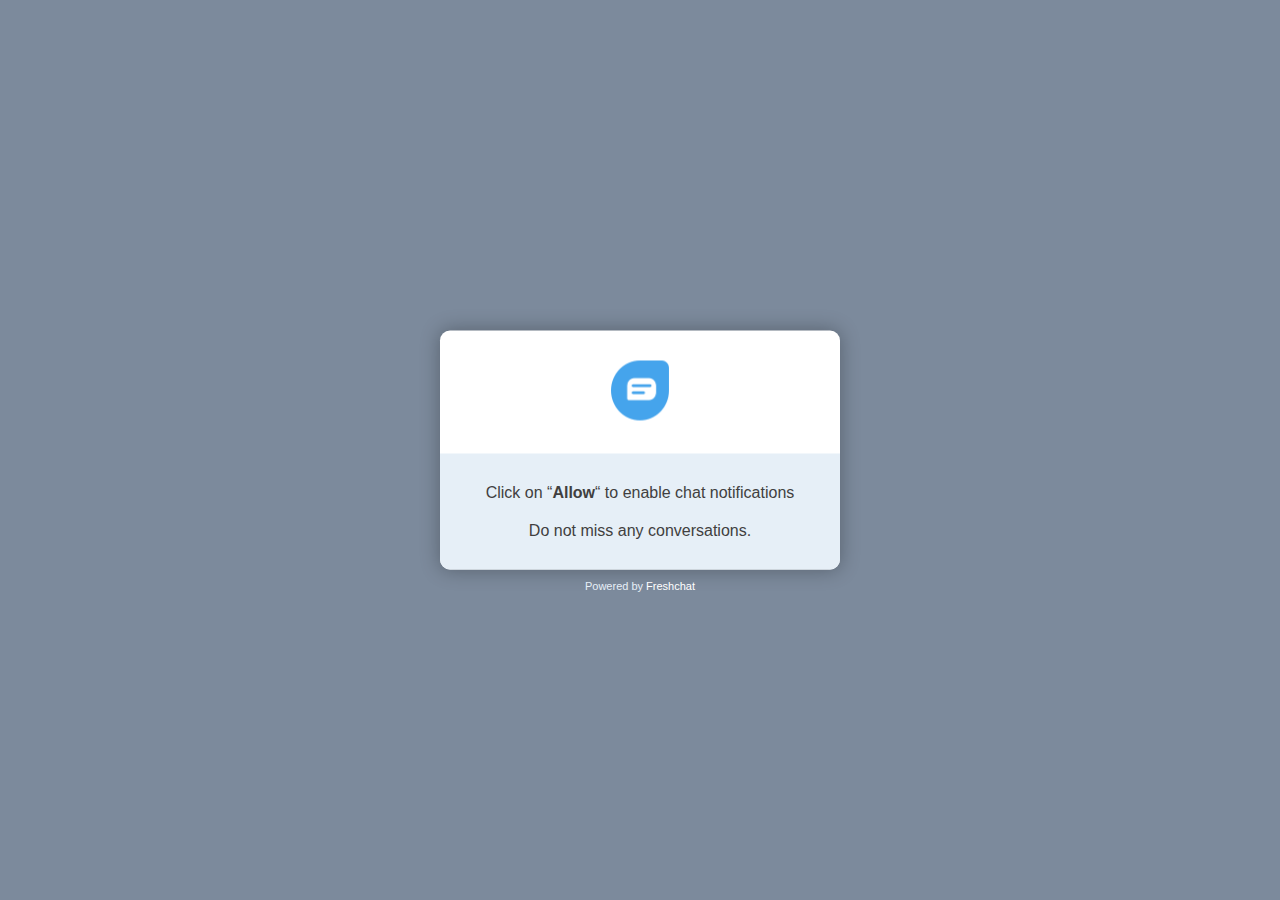
<file: index_files/index.html>
<!DOCTYPE html>
<!-- saved from url=(0039)http://localhost/index_files/index.html -->
<html><head><meta http-equiv="Content-Type" content="text/html; charset=UTF-8">
      
      <meta http-equiv="X-UA-Compatible" content="IE=edge">
      <title class="title">Freshchat Web Push Notification</title>
      <meta name="description" content="">
      <meta name="viewport" content="width=device-width, initial-scale=1">
      <link type="application/json" rel="manifest" href="https://702196826977568.webpush.au.freshchat.com/manifest.json">
      <style type="text/css">
         body{
         background: #7C8A9C;
         margin: 0;
         font-family: -apple-system, BlinkMacSystemFont, 'Segoe UI', 'Roboto', 'Oxygen', 'Ubuntu', 'Fira Sans', 'Droid Sans', 'Helvetica Neue', Arial, sans-serif;
         color: #413F3F;
         font-size: 14px;
         -webkit-font-smoothing: antialiased;
         text-rendering: optimizeLegibility;
         }
         #footer {
         bottom: 0px;
         text-align: center;
         width: 100%;
         background: #E6EFF7;
         font-size: 14px;
         display: inline-block;
         border-radius: 0 0 10px 10px;
         padding: 20px 0;
         }
         #footer .text p{
         margin: 0;
         font-size: 16px;
         padding: 10px 30px;
         }
         #bottom{
     position: absolute;
       width: 100%;
       top: 100%;
       text-align: center;
      }
         #bottom p {    font-size: 11px;
         padding: 10px 0 10px;
         color: #E6EFF7;
         margin: 0}
         #bottom p .red {color: #FFF; text-decoration: none}
         #main {
         position: absolute;
         height: 100%;
         width: 100%;
         vertical-align: middle;
         }
         #main .middle {
         background: #FFF;
         min-width: 300px;
         max-width: 400px;
         width: 90%;
         position: absolute;
         border-radius: 10px;
         top: 50%;
         transform: translateX(-50%) translateY(-50%);
         left: 50%;
         box-shadow: 0 0 20px rgba(0,0,0,0.3);
         }
         #main .middle .inner {
         margin-left: auto;
         margin-right: auto;
         text-align: center;
         padding:  30px 15px;
         }
      #main .middle .inner p{
        margin: 0;
        padding: 0;
      }
         #main .middle .inner p img {
         height: 60px;
         /*      display: none;*/
         }
      </style>
   </head>
   <body>
      <div id="main">
         <div class="middle">
            <div class="inner">
               <p><img src="./fc_logo(1).png"></p>
            </div>
            <div id="footer">
               <div class="text">
                  <p id="allow-notification">Click on “<strong>Allow</strong>“ to enable chat notifications</p>
                  <p id="help-text">Do not miss any conversations.</p>
               </div>
            </div>
            <div id="bottom">
                  <p id="powered-by">Powered by <a href="https://www.freshworks.com/live-chat-software/freshchat/" target="_blank" class="red">Freshchat</a></p>
               </div>
         </div>
      </div>
      <script>
         (function() {
           // Private Variables
           var referrer = undefined,
               action = undefined,
               appLogoPath = undefined,
               serviceWorkerUrl = '/firebase-sw.js',
               widget_location = '',
               locale="";

           // Private Methods
           var getQueryString = function( field, url ) {
                 var href = url ? url : window.location.href;
                 var reg = new RegExp( '[?&]' + field + '=([^&#]*)', 'i' );
                 var string = reg.exec(href);
                 return string ? string[1] : undefined;
               },
               initParams = function() {
                 var refString = getQueryString('ref'),
                     actionString = getQueryString('action'),
                     appLogoPathString = getQueryString('appLogoPath');
                     localeString = getQueryString('locale');
                 referrer = refString ? atob(refString) : '';
                 action = actionString ? atob(actionString) : '';
                 appLogoPath = appLogoPathString ? atob(appLogoPathString) : '';
                 locale =  localeString ? atob(localeString) : '';
               },
               updateUI = function() {
                 if(appLogoPath) {
                   var imgElement = document.querySelector("#main .middle .inner p img");
                   if (imgElement) {
                     imgElement.src = appLogoPath;
                     imgElement.style["display"] = "inline-block";
                   }
                 }
                let currentLocaleTranslation=currentLocaleTranslationString(locale);
                updateCurrentLocaleTranslationText(currentLocaleTranslation);
               },
               updateCurrentLocaleTranslationText=function(webPushTranslations){
                if(webPushTranslations){
                   if(webPushTranslations.title){
                    document.title = webPushTranslations.title
                   }
                   if(webPushTranslations.allow){
                    document.getElementById("allow-notification").innerHTML = webPushTranslations.allow;
                   }
                   if(webPushTranslations.helpText){
                    document.getElementById("help-text").innerHTML = webPushTranslations.helpText;
                   }
                   if(webPushTranslations.poweredBy){
                    document.getElementById("powered-by").innerHTML = webPushTranslations.poweredBy;
                   }
                  }
               },
               onMessage = function(event) {
                 // For Chrome, the origin property is in the event.originalEvent object.
                 var origin = event.origin || event.originalEvent.origin;
                 if (origin === referrer) {   // Trusted Sites
                   var data = event.data, action = data && data.action;
                   if (action) {
                     switch(action) {
                       case "widget_location":
                         widget_location = data.payload || '';
                         break;
                       case "get:subscription":
                         registerServiceWorker();
                         break;
                       case "clear:subscription":
                         unsubscribePush();
                         break;
                       default:
                         break;
                     }
                   }
                 }
               },
               onServiceWorkerMessage = function(event){
                 switch(event.data) {
                   case "get_widget_location":
                     event.ports[0].postMessage(widget_location);
                     break;
                 }
               },
               addMessagingEvents = function() {
                 if (window.addEventListener) {
                     window.addEventListener("message", onMessage, false);
                 } else {
                   window.attachEvent("onmessage", onMessage);
                 }
                 if('serviceWorker' in navigator){
                   // Handler for messages coming from the service worker
                   navigator.serviceWorker.addEventListener('message', onServiceWorkerMessage);
                 }
               },
               sendMessage = function(_subscription) {
                 var data = {
                       action: "push_user_meta",
                       data: {
                         permission: Notification.permission,
                         subscription: _subscription
                       }
                     };
                 if(window.opener) {
                   window.opener.postMessage(JSON.parse(JSON.stringify(data)), referrer);
                   window.close();
                 } else {
                   top.postMessage(JSON.parse(JSON.stringify(data)), referrer);
                 }
               },
               registerServiceWorker = function(askPermission, onlyRegister) {
                 if ('serviceWorker' in navigator) {
                   navigator.serviceWorker.register(serviceWorkerUrl).then(function(reg) {
                     // registration worked
                     if(!onlyRegister) {
                       subscribePush(askPermission);
                     }
                   }).catch(function(error) {
                     // failed to register service worker
                     sendMessage();
                   });
                 }
               },
               subscribePush = function(askPermission) {
                 if (Notification.permission !== 'granted' && !askPermission) {
                   sendMessage();
                   return;
                 }
                 if ('serviceWorker' in navigator) {
                   navigator.serviceWorker.ready.then(function(serviceWorkerRegistration) {
                     serviceWorkerRegistration.pushManager.subscribe({userVisibleOnly: true}).then(function(subscription){
                       sendMessage(subscription);
                     }).catch(function(e) {
                       console.log('error: serviceworker subscription failed');
                       sendMessage();
                     });
                   });
                 }
               },
               unsubscribePush = function() {
                 if ('serviceWorker' in navigator) {
                   navigator.serviceWorker.ready.then(function(serviceWorkerRegistration) {
                     // To unsubscribe from push messaging, you need get the
                     // subscription object, which you can call unsubscribe() on.
                     serviceWorkerRegistration.pushManager.getSubscription().then(
                       function(pushSubscription) {
                         // Check we have a subscription to unsubscribe
                         if (!pushSubscription) {
                           // No subscription object, so set the state
                           // to allow the user to subscribe to push
                           sendMessage();
                           return;
                         }
                         // We have a subscription, so call unsubscribe on it
                         pushSubscription.unsubscribe().then(function(successful) {
                           //Unsubscribe successful
                           sendMessage();
                         }).catch(function(e) {
                           // We failed to unsubscribe, this can lead to
                           // an unusual state, so may be best to remove
                           // the users data from your data store and
                           // inform the user that you have done so
                           sendMessage();
                         });
                       }
                     ).catch(function(e) {
                       sendMessage();
                     });
                   });
                 }
               },
               init = function() {
                 initParams();
                 updateUI();
                 if(window.opener) {
                   switch(action) {
                     case "ask:permission":
                       registerServiceWorker(true);
                       break;
                     case "get:subscription":
                       registerServiceWorker();
                       break;
                     default:
                       break;
                   }
                 } else {
                   // send push_frame_loaded event to parent window
                   addMessagingEvents();
                   registerServiceWorker(false, true);
                   top.postMessage(JSON.parse(JSON.stringify({'action': 'push_frame_loaded'})), referrer);
                 }
               };
               currentLocaleTranslationString =function(){
                let webPushTranslations;
                switch(locale) {
                  case 'en-us': {
                   webPushTranslations = {
                    "title":"Freshchat Web Push Notification",
                    "allow":"<p>Click on “<strong>Allow</strong>“ to enable chat notifications</p>",
                    "helpText":"Do not miss any conversations.",
                    "poweredBy":'Powered by <a href="https://www.freshworks.com/live-chat-software/freshchat/" target="_blank" class="red">Freshchat</a>'
                    }
                    break;
                  }
                  case 'ar': {
                  webPushTranslations = {
                    "title":"Freshchat دفع الاخطار على شبكة الإنترنت",
                    "allow":"<p> انقر على “<strong> السماح </ strong>“ لتمكين إشعارات الدردشة </ p>",
                    "helpText":"لا تفوت أي محادثات.",
                    "poweredBy":'مدعوم بواسطة <a href="https://www.freshworks.com/live-chat-software/freshchat/" target="_blank" class="red"> Freshchat </a>'
                    }
                    break;
                  }
                  case 'ca': {
                  webPushTranslations = {
                    "title": "Notificació Push Web Freshchat",
                    "allow": "<p> Feu clic a “<strong>Permet</strong>“ per habilitar les notificacions de xat </p>",
                    "helpText": "No us perdeu cap conversa.",
                    "poweredBy": "Desenvolupat per <a href=\"https://www.freshworks.com/live-chat-software/freshchat/\" target=\"_blank\" class=\"red\">Freshchat</a>"
                  }
                    break;
                  }
                  case 'cs': {
                  webPushTranslations = {
                    "title": "Freshchat Web Push Notification",
                    "allow": "<p> Kliknutím na “<strong>Povolit</strong>“ povolíte oznámení chatu </p>",
                    "helpText": "Nenechte si ujít žádné konverzace.",
                    "poweredBy": "Běží na <a href=\"https://www.freshworks.com/live-chat-software/freshchat/\" target=\"_blank\" class=\"red\">Freshchat</a>"
                  }
                    break;
                  }
                  case 'cy': {
                  webPushTranslations = {
                      "title": "Hysbysiad Gwthio Gwe Freshchat",
                      "allow": "<p> Cliciwch ar “<strong>Caniatáu</strong>” i alluogi hysbysiadau sgwrsio </p>",
                      "helpText": "Peidiwch â cholli unrhyw sgyrsiau.",
                      "poweredBy": "Wedi'i bweru gan <a href=\"https://www.freshworks.com/live-chat-software/freshchat/\" target=\"_blank\" class=\"red\">Freshchat</a>"
                    }
                    break;
                  }
                  case 'da': {
                  webPushTranslations = {
                    "title": "Freshchat Web Push-anmeldelse",
                    "allow": "<p> Klik på “<strong>Tillad</strong>“ for at aktivere chatunderretninger </p>",
                    "helpText": "Gå ikke glip af nogen samtaler.",
                    "poweredBy": "Drives af <a href=\"https://www.freshworks.com/live-chat-software/freshchat/\" target=\"_blank\" class=\"red\">Freshchat</a>"
                  }
                    break;
                  }
                  case 'de': {
                  webPushTranslations = {
                    "title": "Freshchat Web Push Benachrichtigung",
                    "allow": "<p> Klicken Sie auf “<strong>Zulassen</strong>“, um Chat-Benachrichtigungen zu aktivieren </p>",
                    "helpText": "Verpassen Sie keine Gespräche.",
                    "poweredBy": "<a href=\"https://www.freshworks.com/live-chat-software/freshchat/\" target=\"_blank\" class=\"red\">Präsentiert</a> von <a href=\"https://www.freshworks.com/live-chat-software/freshchat/\" target=\"_blank\" class=\"red\">Freshchat</a>"
                  }
                    break;
                  }
                  case 'es-mx':
                  case 'es': {
                  webPushTranslations = {
                    "title": "Notificación push de Freshchat Web",
                    "allow": "<p> Haga clic en “<strong>Permitir</strong>“ para habilitar las notificaciones de chat </p>",
                    "helpText": "No te pierdas ninguna conversación.",
                    "poweredBy": "Desarrollado por <a href=\"https://www.freshworks.com/live-chat-software/freshchat/\" target=\"_blank\" class=\"red\">Freshchat</a>"
                    }
                    break;
                  }
                  case 'et': {
                  webPushTranslations = {
                      "title": "Freshchat veebisurveteade",
                      "allow": "<p> Vestlusteatiste lubamiseks klõpsake “<strong>Luba</strong>“ </p>",
                      "helpText": "Ära jäta ühtegi vestlust vahele.",
                      "poweredBy": "Powered by <a href=\"https://www.freshworks.com/live-chat-software/freshchat/\" target=\"_blank\" class=\"red\">Freshchat</a>"
                    }
                    break;
                  }
                  case 'fi': {
                  webPushTranslations = {
                    "title": "Freshchat Web Push -ilmoitus",
                    "allow": "<p> Napsauta ”<strong>Salli</strong>” ottaaksesi chat-ilmoitukset käyttöön </p>",
                    "helpText": "Älä missaa keskusteluja.",
                    "poweredBy": "Powered by <a href=\"https://www.freshworks.com/live-chat-software/freshchat/\" target=\"_blank\" class=\"red\">Freshchat</a>"
                  }
                    break;
                  }
                  case 'fr': {
                  webPushTranslations = {
                    "title": "Notification Push Web Freshchat",
                    "allow": "<p> Cliquez sur “<strong>Autoriser</strong>“ pour activer les notifications de discussion. </p>",
                    "helpText": "Ne manquez aucune conversation.",
                    "poweredBy": "Propulsé par <a href=\"https://www.freshworks.com/live-chat-software/freshchat/\" target=\"_blank\" class=\"red\">Freshchat</a>"
                  }
                    break;
                  }
                  case 'he': {
                  webPushTranslations = {
                    "title": "הודעה על דחיפת האינטרנט של Freshchat",
                    "allow": "<p style=\";text-align:right;direction:rtl\"> לחץ על “<strong>אפשר</strong>“ כדי לאפשר התראות צ'אט </p>",
                    "helpText": "אל תחמיץ שיחות.",
                    "poweredBy": "מופעל על ידי <a href=\"https://www.freshworks.com/live-chat-software/freshchat/\" target=\"_blank\" class=\"red\">Freshchat</a>"
                  }
                    break;
                  }
                  case 'hu': {
                  webPushTranslations = {
                    "title": "Freshchat Web Push értesítés",
                    "allow": "<p> Kattintson az “<strong>Engedélyezés</strong>” gombra a csevegési értesítések engedélyezéséhez </p>",
                    "helpText": "Ne hagyjon ki egyetlen beszélgetést sem.",
                    "poweredBy": "Powered by <a href=\"https://www.freshworks.com/live-chat-software/freshchat/\" target=\"_blank\" class=\"red\">Freshchat</a>"
                  }
                    break;
                  }
                  case 'id': {
                  return webPushTranslations = {
                    "title": "Pemberitahuan Push Web Freshchat",
                    "allow": "<p> Klik “<strong>Izinkan</strong>“ untuk mengaktifkan notifikasi obrolan </p>",
                    "helpText": "Jangan lewatkan percakapan apa pun.",
                    "poweredBy": "Didukung oleh <a href=\"https://www.freshworks.com/live-chat-software/freshchat/\" target=\"_blank\" class=\"red\">Freshchat</a>"
                  }
                    break;
                  }
                  case 'it': {
                  webPushTranslations = {
                    "title": "Notifica Push Web Freshchat",
                    "allow": "<p> Fai clic su “<strong>Consenti</strong>“ per abilitare le notifiche della chat </p>",
                    "helpText": "Non perdere nessuna conversazione.",
                    "poweredBy": "Realizzato da <a href=\"https://www.freshworks.com/live-chat-software/freshchat/\" target=\"_blank\" class=\"red\">Freshchat</a>"
                  }
                    break;
                  }
                  case 'ja': {
                  webPushTranslations = {
                    "title": "Freshchat Webプッシュ通知",
                    "allow": "<p> “<strong>許可</strong>“ をクリックしてチャット通知を有効にします</p>",
                    "helpText": "会話を見逃さないでください。",
                    "poweredBy": "<a href=\"https://www.freshworks.com/live-chat-software/freshchat/\" target=\"_blank\" class=\"red\">Freshchatを</a>搭載"
                  }
                    break;
                  }
                  case 'ko': {
                  webPushTranslations = {
                    "title": "Freshchat 웹 푸시 알림",
                    "allow": "<p> 채팅 알림을 활성화하려면 “<strong>허용</strong>“ 을 클릭하십시오 </p>",
                    "helpText": "대화를 놓치지 마십시오.",
                    "poweredBy": "<a href=\"https://www.freshworks.com/live-chat-software/freshchat/\" target=\"_blank\" class=\"red\">Freshchat에</a> 의해 <a href=\"https://www.freshworks.com/live-chat-software/freshchat/\" target=\"_blank\" class=\"red\">구동</a>"
                  }
                    break;
                  }
                  case 'lv': {
                  webPushTranslations = {
                      "title": "Freshchat Web Push paziņojums",
                      "allow": "<p> Noklikšķiniet uz “<strong>Atļaut</strong>”, lai iespējotu tērzēšanas paziņojumus </p>",
                      "helpText": "Nepalaidiet garām nevienu sarunu.",
                      "poweredBy": "Darbina <a href=\"https://www.freshworks.com/live-chat-software/freshchat/\" target=\"_blank\" class=\"red\">Freshchat</a>"
                    }
                    break;
                  }
                  case 'nl': {
                    return webPushTranslations = {
                      "title": "Freshchat Web Push-melding",
                      "allow": "<p> Klik op “<strong>Toestaan</strong>“ om chatmeldingen in te schakelen </p>",
                      "helpText": "Mis geen enkele conversatie.",
                      "poweredBy": "Aangedreven door <a href=\"https://www.freshworks.com/live-chat-software/freshchat/\" target=\"_blank\" class=\"red\">Freshchat</a>"
                    }
                    break;
                  }
                  case 'no': {
                  webPushTranslations = {
                    "title": "Freshchat Web Push-varsling",
                    "allow": "<p> Klikk på “<strong>Tillat</strong>“ for å aktivere chatvarsler </p>",
                    "helpText": "Ikke gå glipp av samtaler.",
                    "poweredBy": "Drevet av <a href=\"https://www.freshworks.com/live-chat-software/freshchat/\" target=\"_blank\" class=\"red\">Freshchat</a>"
                  }
                    break;
                  }
                  case 'pl': {
                  webPushTranslations = {
                    "title": "Powiadomienie push w sieci Freshchat",
                    "allow": "<p> Kliknij “<strong>Zezwól</strong>”, aby włączyć powiadomienia czatu </p>",
                    "helpText": "Nie przegap żadnych rozmów.",
                    "poweredBy": "Obsługiwane przez <a href=\"https://www.freshworks.com/live-chat-software/freshchat/\" target=\"_blank\" class=\"red\">Freshchat</a>"
                  }
                    break;
                  }
                  case 'pt-br':
                  case 'pt-pt': {
                   webPushTranslations = {
                    "title": "Notificação por push da Web Freshchat",
                    "allow": "<p> Clique em “<strong>Permitir</strong>“ para ativar as notificações de bate-papo </p>",
                    "helpText": "Não perca nenhuma conversa.",
                    "poweredBy": "Desenvolvido por <a href=\"https://www.freshworks.com/live-chat-software/freshchat/\" target=\"_blank\" class=\"red\">Freshchat</a>"
                  }
                    break;
                  }
                  case 'ru': {
                  webPushTranslations = {
                      "title": "Freshchat Web Push-уведомление",
                      "allow": "<p> Нажмите “<strong>Разрешить</strong>“, чтобы включить уведомления в чате </p>",
                      "helpText": "Не пропустите ни одного разговора.",
                      "poweredBy": "Работает на <a href=\"https://www.freshworks.com/live-chat-software/freshchat/\" target=\"_blank\" class=\"red\">Freshchat</a>"
                    }
                    break;
                  }
                  case 'sk': {
                  webPushTranslations = {
                      "title": "Freshchat Web Push Notification",
                      "allow": "<p> Kliknutím na “<strong>Povoliť</strong>“ povolíte upozornenia na čet </p>",
                      "helpText": "Nenechajte si ujsť žiadne rozhovory.",
                      "poweredBy": "Používa technológiu <a href=\"https://www.freshworks.com/live-chat-software/freshchat/\" target=\"_blank\" class=\"red\">Freshchat</a>"
                    }
                    break;
                  }
                  case 'sl': {
                  webPushTranslations = {
                      "title": "Obvestilo o spletnem potisku Freshchat",
                      "allow": "<p> Kliknite “<strong>Dovoli</strong>“, da omogočite obvestila o klepetu </p>",
                      "helpText": "Ne zamudite nobenih pogovorov.",
                      "poweredBy": "Poganja ga <a href=\"https://www.freshworks.com/live-chat-software/freshchat/\" target=\"_blank\" class=\"red\">Freshchat</a>"
                    }
                    break;
                  }
                  case 'sv': {
                  webPushTranslations = {
                    "title": "Freshchat-meddelande om webbpush",
                    "allow": "<p> Klicka på “<strong>Tillåt</strong>“ för att aktivera chattaviseringar </p>",
                    "helpText": "Missa inga samtal.",
                    "poweredBy": "Drivs av <a href=\"https://www.freshworks.com/live-chat-software/freshchat/\" target=\"_blank\" class=\"red\">Freshchat</a>"
                  }
                    break;
                  }
                  case 'th': {
                    webPushTranslations = {
                    "title": "แจ้งเตือนผลักดันเว็บ Freshchat",
                    "allow": "<p> คลิกที่ “<strong>อนุญาต</strong>“ เพื่อเปิดใช้งานการแจ้งเตือนการแชท </p>",
                    "helpText": "อย่าพลาดการสนทนาใด ๆ",
                    "poweredBy": "ขับเคลื่อนโดย <a href=\"https://www.freshworks.com/live-chat-software/freshchat/\" target=\"_blank\" class=\"red\">Freshchat</a>"
                  }
                    break;
                  }
                  case 'tr': {
                    webPushTranslations = {
                      "title": "Freshchat Web Push Bildirimi",
                      "allow": "<p> Sohbet bildirimlerini etkinleştirmek için “<strong>İzin Ver</strong>” seçeneğine tıklayın </p>",
                      "helpText": "Hiçbir konuşmayı kaçırmayın.",
                      "poweredBy": "<a href=\"https://www.freshworks.com/live-chat-software/freshchat/\" target=\"_blank\" class=\"red\">Freshchat</a> tarafından <a href=\"https://www.freshworks.com/live-chat-software/freshchat/\" target=\"_blank\" class=\"red\">desteklenmektedir</a>"
                    }
                    break;
                  }
                  case 'uk': {
                  webPushTranslations = {
                      "title": "Повідомлення Push через Freshchat",
                      "allow": "<p> Клацніть на “<strong>Дозволити</strong>“, щоб увімкнути сповіщення чату </p>",
                      "helpText": "Не пропускайте жодних розмов.",
                      "poweredBy": "Працює на <a href=\"https://www.freshworks.com/live-chat-software/freshchat/\" target=\"_blank\" class=\"red\">Freshchat</a>"
                    }
                    break;
                  }
                  case 'vi': {
                   webPushTranslations = {
                      "title": "Thông báo đẩy web Freshchat",
                      "allow": "<p> Nhấp vào trên “<strong>Cho phép trên mạng</strong>“ để bật thông báo trò chuyện </p>",
                      "helpText": "Đừng bỏ lỡ bất kỳ cuộc trò chuyện.",
                      "poweredBy": "Cung cấp bởi <a href=\"https://www.freshworks.com/live-chat-software/freshchat/\" target=\"_blank\" class=\"red\">Freshchat</a>"
                    }
                    break;
                  }
                  case 'zh-cn': {
                  webPushTranslations = {
                      "title": "Freshchat Web推送通知",
                      "allow": "<p>单击 “<strong>允许</strong>” 以启用聊天通知</p>",
                      "helpText": "不要错过任何对话。",
                      "poweredBy": "由<a href=\"https://www.freshworks.com/live-chat-software/freshchat/\" target=\"_blank\" class=\"red\">Freshchat</a>提供支持"
                    }
                    break;
                  }
                  case 'zh-tw': {
                  webPushTranslations = {
                      "title": "Freshchat Web推送通知",
                      "allow": "<p>單擊 “<strong>允許</strong>” 以啟用聊天通知</p>",
                      "helpText": "不要錯過任何對話。",
                      "poweredBy": "由<a href=\"https://www.freshworks.com/live-chat-software/freshchat/\" target=\"_blank\" class=\"red\">Freshchat</a>提供支持"
                    }
                    break;
                  }
                }
                return webPushTranslations;
               }
           init();
         })();
      </script>
   
</body></html>
</file>
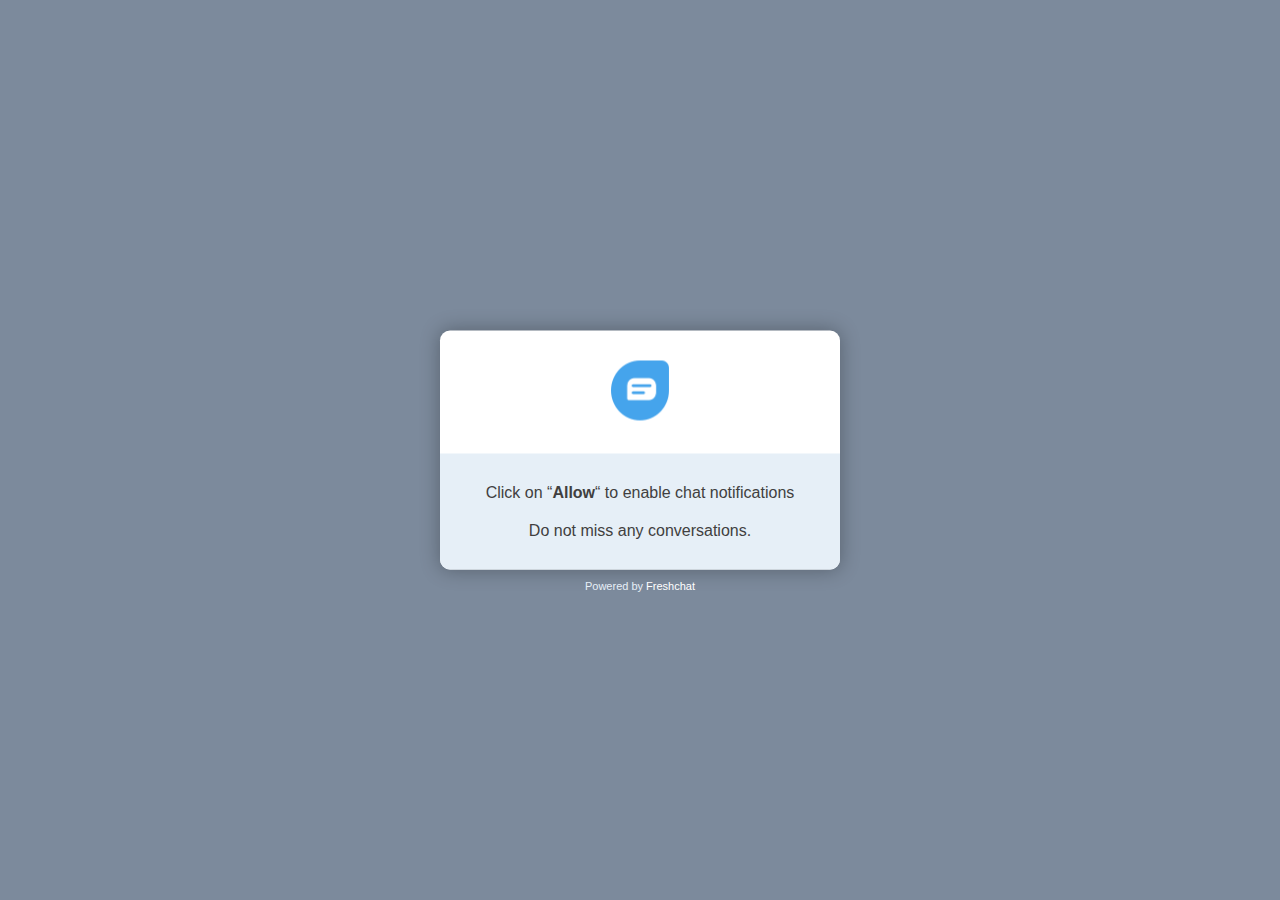
<file: index_files/index(1).html>
<!DOCTYPE html>
<!-- saved from url=(0042)http://localhost/index_files/index(1).html -->
<html><head><meta http-equiv="Content-Type" content="text/html; charset=UTF-8">
      
      <meta http-equiv="X-UA-Compatible" content="IE=edge">
      <title class="title">Freshchat Web Push Notification</title>
      <meta name="description" content="">
      <meta name="viewport" content="width=device-width, initial-scale=1">
      <link type="application/json" rel="manifest" href="https://702196826977568.webpush.au.freshchat.com/manifest.json">
      <style type="text/css">
         body{
         background: #7C8A9C;
         margin: 0;
         font-family: -apple-system, BlinkMacSystemFont, 'Segoe UI', 'Roboto', 'Oxygen', 'Ubuntu', 'Fira Sans', 'Droid Sans', 'Helvetica Neue', Arial, sans-serif;
         color: #413F3F;
         font-size: 14px;
         -webkit-font-smoothing: antialiased;
         text-rendering: optimizeLegibility;
         }
         #footer {
         bottom: 0px;
         text-align: center;
         width: 100%;
         background: #E6EFF7;
         font-size: 14px;
         display: inline-block;
         border-radius: 0 0 10px 10px;
         padding: 20px 0;
         }
         #footer .text p{
         margin: 0;
         font-size: 16px;
         padding: 10px 30px;
         }
         #bottom{
     position: absolute;
       width: 100%;
       top: 100%;
       text-align: center;
      }
         #bottom p {    font-size: 11px;
         padding: 10px 0 10px;
         color: #E6EFF7;
         margin: 0}
         #bottom p .red {color: #FFF; text-decoration: none}
         #main {
         position: absolute;
         height: 100%;
         width: 100%;
         vertical-align: middle;
         }
         #main .middle {
         background: #FFF;
         min-width: 300px;
         max-width: 400px;
         width: 90%;
         position: absolute;
         border-radius: 10px;
         top: 50%;
         transform: translateX(-50%) translateY(-50%);
         left: 50%;
         box-shadow: 0 0 20px rgba(0,0,0,0.3);
         }
         #main .middle .inner {
         margin-left: auto;
         margin-right: auto;
         text-align: center;
         padding:  30px 15px;
         }
      #main .middle .inner p{
        margin: 0;
        padding: 0;
      }
         #main .middle .inner p img {
         height: 60px;
         /*      display: none;*/
         }
      </style>
   </head>
   <body>
      <div id="main">
         <div class="middle">
            <div class="inner">
               <p><img src="./fc_logo(2).png"></p>
            </div>
            <div id="footer">
               <div class="text">
                  <p id="allow-notification">Click on “<strong>Allow</strong>“ to enable chat notifications</p>
                  <p id="help-text">Do not miss any conversations.</p>
               </div>
            </div>
            <div id="bottom">
                  <p id="powered-by">Powered by <a href="https://www.freshworks.com/live-chat-software/freshchat/" target="_blank" class="red">Freshchat</a></p>
               </div>
         </div>
      </div>
      <script>
         (function() {
           // Private Variables
           var referrer = undefined,
               action = undefined,
               appLogoPath = undefined,
               serviceWorkerUrl = '/firebase-sw.js',
               widget_location = '',
               locale="";

           // Private Methods
           var getQueryString = function( field, url ) {
                 var href = url ? url : window.location.href;
                 var reg = new RegExp( '[?&]' + field + '=([^&#]*)', 'i' );
                 var string = reg.exec(href);
                 return string ? string[1] : undefined;
               },
               initParams = function() {
                 var refString = getQueryString('ref'),
                     actionString = getQueryString('action'),
                     appLogoPathString = getQueryString('appLogoPath');
                     localeString = getQueryString('locale');
                 referrer = refString ? atob(refString) : '';
                 action = actionString ? atob(actionString) : '';
                 appLogoPath = appLogoPathString ? atob(appLogoPathString) : '';
                 locale =  localeString ? atob(localeString) : '';
               },
               updateUI = function() {
                 if(appLogoPath) {
                   var imgElement = document.querySelector("#main .middle .inner p img");
                   if (imgElement) {
                     imgElement.src = appLogoPath;
                     imgElement.style["display"] = "inline-block";
                   }
                 }
                let currentLocaleTranslation=currentLocaleTranslationString(locale);
                updateCurrentLocaleTranslationText(currentLocaleTranslation);
               },
               updateCurrentLocaleTranslationText=function(webPushTranslations){
                if(webPushTranslations){
                   if(webPushTranslations.title){
                    document.title = webPushTranslations.title
                   }
                   if(webPushTranslations.allow){
                    document.getElementById("allow-notification").innerHTML = webPushTranslations.allow;
                   }
                   if(webPushTranslations.helpText){
                    document.getElementById("help-text").innerHTML = webPushTranslations.helpText;
                   }
                   if(webPushTranslations.poweredBy){
                    document.getElementById("powered-by").innerHTML = webPushTranslations.poweredBy;
                   }
                  }
               },
               onMessage = function(event) {
                 // For Chrome, the origin property is in the event.originalEvent object.
                 var origin = event.origin || event.originalEvent.origin;
                 if (origin === referrer) {   // Trusted Sites
                   var data = event.data, action = data && data.action;
                   if (action) {
                     switch(action) {
                       case "widget_location":
                         widget_location = data.payload || '';
                         break;
                       case "get:subscription":
                         registerServiceWorker();
                         break;
                       case "clear:subscription":
                         unsubscribePush();
                         break;
                       default:
                         break;
                     }
                   }
                 }
               },
               onServiceWorkerMessage = function(event){
                 switch(event.data) {
                   case "get_widget_location":
                     event.ports[0].postMessage(widget_location);
                     break;
                 }
               },
               addMessagingEvents = function() {
                 if (window.addEventListener) {
                     window.addEventListener("message", onMessage, false);
                 } else {
                   window.attachEvent("onmessage", onMessage);
                 }
                 if('serviceWorker' in navigator){
                   // Handler for messages coming from the service worker
                   navigator.serviceWorker.addEventListener('message', onServiceWorkerMessage);
                 }
               },
               sendMessage = function(_subscription) {
                 var data = {
                       action: "push_user_meta",
                       data: {
                         permission: Notification.permission,
                         subscription: _subscription
                       }
                     };
                 if(window.opener) {
                   window.opener.postMessage(JSON.parse(JSON.stringify(data)), referrer);
                   window.close();
                 } else {
                   top.postMessage(JSON.parse(JSON.stringify(data)), referrer);
                 }
               },
               registerServiceWorker = function(askPermission, onlyRegister) {
                 if ('serviceWorker' in navigator) {
                   navigator.serviceWorker.register(serviceWorkerUrl).then(function(reg) {
                     // registration worked
                     if(!onlyRegister) {
                       subscribePush(askPermission);
                     }
                   }).catch(function(error) {
                     // failed to register service worker
                     sendMessage();
                   });
                 }
               },
               subscribePush = function(askPermission) {
                 if (Notification.permission !== 'granted' && !askPermission) {
                   sendMessage();
                   return;
                 }
                 if ('serviceWorker' in navigator) {
                   navigator.serviceWorker.ready.then(function(serviceWorkerRegistration) {
                     serviceWorkerRegistration.pushManager.subscribe({userVisibleOnly: true}).then(function(subscription){
                       sendMessage(subscription);
                     }).catch(function(e) {
                       console.log('error: serviceworker subscription failed');
                       sendMessage();
                     });
                   });
                 }
               },
               unsubscribePush = function() {
                 if ('serviceWorker' in navigator) {
                   navigator.serviceWorker.ready.then(function(serviceWorkerRegistration) {
                     // To unsubscribe from push messaging, you need get the
                     // subscription object, which you can call unsubscribe() on.
                     serviceWorkerRegistration.pushManager.getSubscription().then(
                       function(pushSubscription) {
                         // Check we have a subscription to unsubscribe
                         if (!pushSubscription) {
                           // No subscription object, so set the state
                           // to allow the user to subscribe to push
                           sendMessage();
                           return;
                         }
                         // We have a subscription, so call unsubscribe on it
                         pushSubscription.unsubscribe().then(function(successful) {
                           //Unsubscribe successful
                           sendMessage();
                         }).catch(function(e) {
                           // We failed to unsubscribe, this can lead to
                           // an unusual state, so may be best to remove
                           // the users data from your data store and
                           // inform the user that you have done so
                           sendMessage();
                         });
                       }
                     ).catch(function(e) {
                       sendMessage();
                     });
                   });
                 }
               },
               init = function() {
                 initParams();
                 updateUI();
                 if(window.opener) {
                   switch(action) {
                     case "ask:permission":
                       registerServiceWorker(true);
                       break;
                     case "get:subscription":
                       registerServiceWorker();
                       break;
                     default:
                       break;
                   }
                 } else {
                   // send push_frame_loaded event to parent window
                   addMessagingEvents();
                   registerServiceWorker(false, true);
                   top.postMessage(JSON.parse(JSON.stringify({'action': 'push_frame_loaded'})), referrer);
                 }
               };
               currentLocaleTranslationString =function(){
                let webPushTranslations;
                switch(locale) {
                  case 'en-us': {
                   webPushTranslations = {
                    "title":"Freshchat Web Push Notification",
                    "allow":"<p>Click on “<strong>Allow</strong>“ to enable chat notifications</p>",
                    "helpText":"Do not miss any conversations.",
                    "poweredBy":'Powered by <a href="https://www.freshworks.com/live-chat-software/freshchat/" target="_blank" class="red">Freshchat</a>'
                    }
                    break;
                  }
                  case 'ar': {
                  webPushTranslations = {
                    "title":"Freshchat دفع الاخطار على شبكة الإنترنت",
                    "allow":"<p> انقر على “<strong> السماح </ strong>“ لتمكين إشعارات الدردشة </ p>",
                    "helpText":"لا تفوت أي محادثات.",
                    "poweredBy":'مدعوم بواسطة <a href="https://www.freshworks.com/live-chat-software/freshchat/" target="_blank" class="red"> Freshchat </a>'
                    }
                    break;
                  }
                  case 'ca': {
                  webPushTranslations = {
                    "title": "Notificació Push Web Freshchat",
                    "allow": "<p> Feu clic a “<strong>Permet</strong>“ per habilitar les notificacions de xat </p>",
                    "helpText": "No us perdeu cap conversa.",
                    "poweredBy": "Desenvolupat per <a href=\"https://www.freshworks.com/live-chat-software/freshchat/\" target=\"_blank\" class=\"red\">Freshchat</a>"
                  }
                    break;
                  }
                  case 'cs': {
                  webPushTranslations = {
                    "title": "Freshchat Web Push Notification",
                    "allow": "<p> Kliknutím na “<strong>Povolit</strong>“ povolíte oznámení chatu </p>",
                    "helpText": "Nenechte si ujít žádné konverzace.",
                    "poweredBy": "Běží na <a href=\"https://www.freshworks.com/live-chat-software/freshchat/\" target=\"_blank\" class=\"red\">Freshchat</a>"
                  }
                    break;
                  }
                  case 'cy': {
                  webPushTranslations = {
                      "title": "Hysbysiad Gwthio Gwe Freshchat",
                      "allow": "<p> Cliciwch ar “<strong>Caniatáu</strong>” i alluogi hysbysiadau sgwrsio </p>",
                      "helpText": "Peidiwch â cholli unrhyw sgyrsiau.",
                      "poweredBy": "Wedi'i bweru gan <a href=\"https://www.freshworks.com/live-chat-software/freshchat/\" target=\"_blank\" class=\"red\">Freshchat</a>"
                    }
                    break;
                  }
                  case 'da': {
                  webPushTranslations = {
                    "title": "Freshchat Web Push-anmeldelse",
                    "allow": "<p> Klik på “<strong>Tillad</strong>“ for at aktivere chatunderretninger </p>",
                    "helpText": "Gå ikke glip af nogen samtaler.",
                    "poweredBy": "Drives af <a href=\"https://www.freshworks.com/live-chat-software/freshchat/\" target=\"_blank\" class=\"red\">Freshchat</a>"
                  }
                    break;
                  }
                  case 'de': {
                  webPushTranslations = {
                    "title": "Freshchat Web Push Benachrichtigung",
                    "allow": "<p> Klicken Sie auf “<strong>Zulassen</strong>“, um Chat-Benachrichtigungen zu aktivieren </p>",
                    "helpText": "Verpassen Sie keine Gespräche.",
                    "poweredBy": "<a href=\"https://www.freshworks.com/live-chat-software/freshchat/\" target=\"_blank\" class=\"red\">Präsentiert</a> von <a href=\"https://www.freshworks.com/live-chat-software/freshchat/\" target=\"_blank\" class=\"red\">Freshchat</a>"
                  }
                    break;
                  }
                  case 'es-mx':
                  case 'es': {
                  webPushTranslations = {
                    "title": "Notificación push de Freshchat Web",
                    "allow": "<p> Haga clic en “<strong>Permitir</strong>“ para habilitar las notificaciones de chat </p>",
                    "helpText": "No te pierdas ninguna conversación.",
                    "poweredBy": "Desarrollado por <a href=\"https://www.freshworks.com/live-chat-software/freshchat/\" target=\"_blank\" class=\"red\">Freshchat</a>"
                    }
                    break;
                  }
                  case 'et': {
                  webPushTranslations = {
                      "title": "Freshchat veebisurveteade",
                      "allow": "<p> Vestlusteatiste lubamiseks klõpsake “<strong>Luba</strong>“ </p>",
                      "helpText": "Ära jäta ühtegi vestlust vahele.",
                      "poweredBy": "Powered by <a href=\"https://www.freshworks.com/live-chat-software/freshchat/\" target=\"_blank\" class=\"red\">Freshchat</a>"
                    }
                    break;
                  }
                  case 'fi': {
                  webPushTranslations = {
                    "title": "Freshchat Web Push -ilmoitus",
                    "allow": "<p> Napsauta ”<strong>Salli</strong>” ottaaksesi chat-ilmoitukset käyttöön </p>",
                    "helpText": "Älä missaa keskusteluja.",
                    "poweredBy": "Powered by <a href=\"https://www.freshworks.com/live-chat-software/freshchat/\" target=\"_blank\" class=\"red\">Freshchat</a>"
                  }
                    break;
                  }
                  case 'fr': {
                  webPushTranslations = {
                    "title": "Notification Push Web Freshchat",
                    "allow": "<p> Cliquez sur “<strong>Autoriser</strong>“ pour activer les notifications de discussion. </p>",
                    "helpText": "Ne manquez aucune conversation.",
                    "poweredBy": "Propulsé par <a href=\"https://www.freshworks.com/live-chat-software/freshchat/\" target=\"_blank\" class=\"red\">Freshchat</a>"
                  }
                    break;
                  }
                  case 'he': {
                  webPushTranslations = {
                    "title": "הודעה על דחיפת האינטרנט של Freshchat",
                    "allow": "<p style=\";text-align:right;direction:rtl\"> לחץ על “<strong>אפשר</strong>“ כדי לאפשר התראות צ'אט </p>",
                    "helpText": "אל תחמיץ שיחות.",
                    "poweredBy": "מופעל על ידי <a href=\"https://www.freshworks.com/live-chat-software/freshchat/\" target=\"_blank\" class=\"red\">Freshchat</a>"
                  }
                    break;
                  }
                  case 'hu': {
                  webPushTranslations = {
                    "title": "Freshchat Web Push értesítés",
                    "allow": "<p> Kattintson az “<strong>Engedélyezés</strong>” gombra a csevegési értesítések engedélyezéséhez </p>",
                    "helpText": "Ne hagyjon ki egyetlen beszélgetést sem.",
                    "poweredBy": "Powered by <a href=\"https://www.freshworks.com/live-chat-software/freshchat/\" target=\"_blank\" class=\"red\">Freshchat</a>"
                  }
                    break;
                  }
                  case 'id': {
                  return webPushTranslations = {
                    "title": "Pemberitahuan Push Web Freshchat",
                    "allow": "<p> Klik “<strong>Izinkan</strong>“ untuk mengaktifkan notifikasi obrolan </p>",
                    "helpText": "Jangan lewatkan percakapan apa pun.",
                    "poweredBy": "Didukung oleh <a href=\"https://www.freshworks.com/live-chat-software/freshchat/\" target=\"_blank\" class=\"red\">Freshchat</a>"
                  }
                    break;
                  }
                  case 'it': {
                  webPushTranslations = {
                    "title": "Notifica Push Web Freshchat",
                    "allow": "<p> Fai clic su “<strong>Consenti</strong>“ per abilitare le notifiche della chat </p>",
                    "helpText": "Non perdere nessuna conversazione.",
                    "poweredBy": "Realizzato da <a href=\"https://www.freshworks.com/live-chat-software/freshchat/\" target=\"_blank\" class=\"red\">Freshchat</a>"
                  }
                    break;
                  }
                  case 'ja': {
                  webPushTranslations = {
                    "title": "Freshchat Webプッシュ通知",
                    "allow": "<p> “<strong>許可</strong>“ をクリックしてチャット通知を有効にします</p>",
                    "helpText": "会話を見逃さないでください。",
                    "poweredBy": "<a href=\"https://www.freshworks.com/live-chat-software/freshchat/\" target=\"_blank\" class=\"red\">Freshchatを</a>搭載"
                  }
                    break;
                  }
                  case 'ko': {
                  webPushTranslations = {
                    "title": "Freshchat 웹 푸시 알림",
                    "allow": "<p> 채팅 알림을 활성화하려면 “<strong>허용</strong>“ 을 클릭하십시오 </p>",
                    "helpText": "대화를 놓치지 마십시오.",
                    "poweredBy": "<a href=\"https://www.freshworks.com/live-chat-software/freshchat/\" target=\"_blank\" class=\"red\">Freshchat에</a> 의해 <a href=\"https://www.freshworks.com/live-chat-software/freshchat/\" target=\"_blank\" class=\"red\">구동</a>"
                  }
                    break;
                  }
                  case 'lv': {
                  webPushTranslations = {
                      "title": "Freshchat Web Push paziņojums",
                      "allow": "<p> Noklikšķiniet uz “<strong>Atļaut</strong>”, lai iespējotu tērzēšanas paziņojumus </p>",
                      "helpText": "Nepalaidiet garām nevienu sarunu.",
                      "poweredBy": "Darbina <a href=\"https://www.freshworks.com/live-chat-software/freshchat/\" target=\"_blank\" class=\"red\">Freshchat</a>"
                    }
                    break;
                  }
                  case 'nl': {
                    return webPushTranslations = {
                      "title": "Freshchat Web Push-melding",
                      "allow": "<p> Klik op “<strong>Toestaan</strong>“ om chatmeldingen in te schakelen </p>",
                      "helpText": "Mis geen enkele conversatie.",
                      "poweredBy": "Aangedreven door <a href=\"https://www.freshworks.com/live-chat-software/freshchat/\" target=\"_blank\" class=\"red\">Freshchat</a>"
                    }
                    break;
                  }
                  case 'no': {
                  webPushTranslations = {
                    "title": "Freshchat Web Push-varsling",
                    "allow": "<p> Klikk på “<strong>Tillat</strong>“ for å aktivere chatvarsler </p>",
                    "helpText": "Ikke gå glipp av samtaler.",
                    "poweredBy": "Drevet av <a href=\"https://www.freshworks.com/live-chat-software/freshchat/\" target=\"_blank\" class=\"red\">Freshchat</a>"
                  }
                    break;
                  }
                  case 'pl': {
                  webPushTranslations = {
                    "title": "Powiadomienie push w sieci Freshchat",
                    "allow": "<p> Kliknij “<strong>Zezwól</strong>”, aby włączyć powiadomienia czatu </p>",
                    "helpText": "Nie przegap żadnych rozmów.",
                    "poweredBy": "Obsługiwane przez <a href=\"https://www.freshworks.com/live-chat-software/freshchat/\" target=\"_blank\" class=\"red\">Freshchat</a>"
                  }
                    break;
                  }
                  case 'pt-br':
                  case 'pt-pt': {
                   webPushTranslations = {
                    "title": "Notificação por push da Web Freshchat",
                    "allow": "<p> Clique em “<strong>Permitir</strong>“ para ativar as notificações de bate-papo </p>",
                    "helpText": "Não perca nenhuma conversa.",
                    "poweredBy": "Desenvolvido por <a href=\"https://www.freshworks.com/live-chat-software/freshchat/\" target=\"_blank\" class=\"red\">Freshchat</a>"
                  }
                    break;
                  }
                  case 'ru': {
                  webPushTranslations = {
                      "title": "Freshchat Web Push-уведомление",
                      "allow": "<p> Нажмите “<strong>Разрешить</strong>“, чтобы включить уведомления в чате </p>",
                      "helpText": "Не пропустите ни одного разговора.",
                      "poweredBy": "Работает на <a href=\"https://www.freshworks.com/live-chat-software/freshchat/\" target=\"_blank\" class=\"red\">Freshchat</a>"
                    }
                    break;
                  }
                  case 'sk': {
                  webPushTranslations = {
                      "title": "Freshchat Web Push Notification",
                      "allow": "<p> Kliknutím na “<strong>Povoliť</strong>“ povolíte upozornenia na čet </p>",
                      "helpText": "Nenechajte si ujsť žiadne rozhovory.",
                      "poweredBy": "Používa technológiu <a href=\"https://www.freshworks.com/live-chat-software/freshchat/\" target=\"_blank\" class=\"red\">Freshchat</a>"
                    }
                    break;
                  }
                  case 'sl': {
                  webPushTranslations = {
                      "title": "Obvestilo o spletnem potisku Freshchat",
                      "allow": "<p> Kliknite “<strong>Dovoli</strong>“, da omogočite obvestila o klepetu </p>",
                      "helpText": "Ne zamudite nobenih pogovorov.",
                      "poweredBy": "Poganja ga <a href=\"https://www.freshworks.com/live-chat-software/freshchat/\" target=\"_blank\" class=\"red\">Freshchat</a>"
                    }
                    break;
                  }
                  case 'sv': {
                  webPushTranslations = {
                    "title": "Freshchat-meddelande om webbpush",
                    "allow": "<p> Klicka på “<strong>Tillåt</strong>“ för att aktivera chattaviseringar </p>",
                    "helpText": "Missa inga samtal.",
                    "poweredBy": "Drivs av <a href=\"https://www.freshworks.com/live-chat-software/freshchat/\" target=\"_blank\" class=\"red\">Freshchat</a>"
                  }
                    break;
                  }
                  case 'th': {
                    webPushTranslations = {
                    "title": "แจ้งเตือนผลักดันเว็บ Freshchat",
                    "allow": "<p> คลิกที่ “<strong>อนุญาต</strong>“ เพื่อเปิดใช้งานการแจ้งเตือนการแชท </p>",
                    "helpText": "อย่าพลาดการสนทนาใด ๆ",
                    "poweredBy": "ขับเคลื่อนโดย <a href=\"https://www.freshworks.com/live-chat-software/freshchat/\" target=\"_blank\" class=\"red\">Freshchat</a>"
                  }
                    break;
                  }
                  case 'tr': {
                    webPushTranslations = {
                      "title": "Freshchat Web Push Bildirimi",
                      "allow": "<p> Sohbet bildirimlerini etkinleştirmek için “<strong>İzin Ver</strong>” seçeneğine tıklayın </p>",
                      "helpText": "Hiçbir konuşmayı kaçırmayın.",
                      "poweredBy": "<a href=\"https://www.freshworks.com/live-chat-software/freshchat/\" target=\"_blank\" class=\"red\">Freshchat</a> tarafından <a href=\"https://www.freshworks.com/live-chat-software/freshchat/\" target=\"_blank\" class=\"red\">desteklenmektedir</a>"
                    }
                    break;
                  }
                  case 'uk': {
                  webPushTranslations = {
                      "title": "Повідомлення Push через Freshchat",
                      "allow": "<p> Клацніть на “<strong>Дозволити</strong>“, щоб увімкнути сповіщення чату </p>",
                      "helpText": "Не пропускайте жодних розмов.",
                      "poweredBy": "Працює на <a href=\"https://www.freshworks.com/live-chat-software/freshchat/\" target=\"_blank\" class=\"red\">Freshchat</a>"
                    }
                    break;
                  }
                  case 'vi': {
                   webPushTranslations = {
                      "title": "Thông báo đẩy web Freshchat",
                      "allow": "<p> Nhấp vào trên “<strong>Cho phép trên mạng</strong>“ để bật thông báo trò chuyện </p>",
                      "helpText": "Đừng bỏ lỡ bất kỳ cuộc trò chuyện.",
                      "poweredBy": "Cung cấp bởi <a href=\"https://www.freshworks.com/live-chat-software/freshchat/\" target=\"_blank\" class=\"red\">Freshchat</a>"
                    }
                    break;
                  }
                  case 'zh-cn': {
                  webPushTranslations = {
                      "title": "Freshchat Web推送通知",
                      "allow": "<p>单击 “<strong>允许</strong>” 以启用聊天通知</p>",
                      "helpText": "不要错过任何对话。",
                      "poweredBy": "由<a href=\"https://www.freshworks.com/live-chat-software/freshchat/\" target=\"_blank\" class=\"red\">Freshchat</a>提供支持"
                    }
                    break;
                  }
                  case 'zh-tw': {
                  webPushTranslations = {
                      "title": "Freshchat Web推送通知",
                      "allow": "<p>單擊 “<strong>允許</strong>” 以啟用聊天通知</p>",
                      "helpText": "不要錯過任何對話。",
                      "poweredBy": "由<a href=\"https://www.freshworks.com/live-chat-software/freshchat/\" target=\"_blank\" class=\"red\">Freshchat</a>提供支持"
                    }
                    break;
                  }
                }
                return webPushTranslations;
               }
           init();
         })();
      </script>
   
</body></html>
</file>
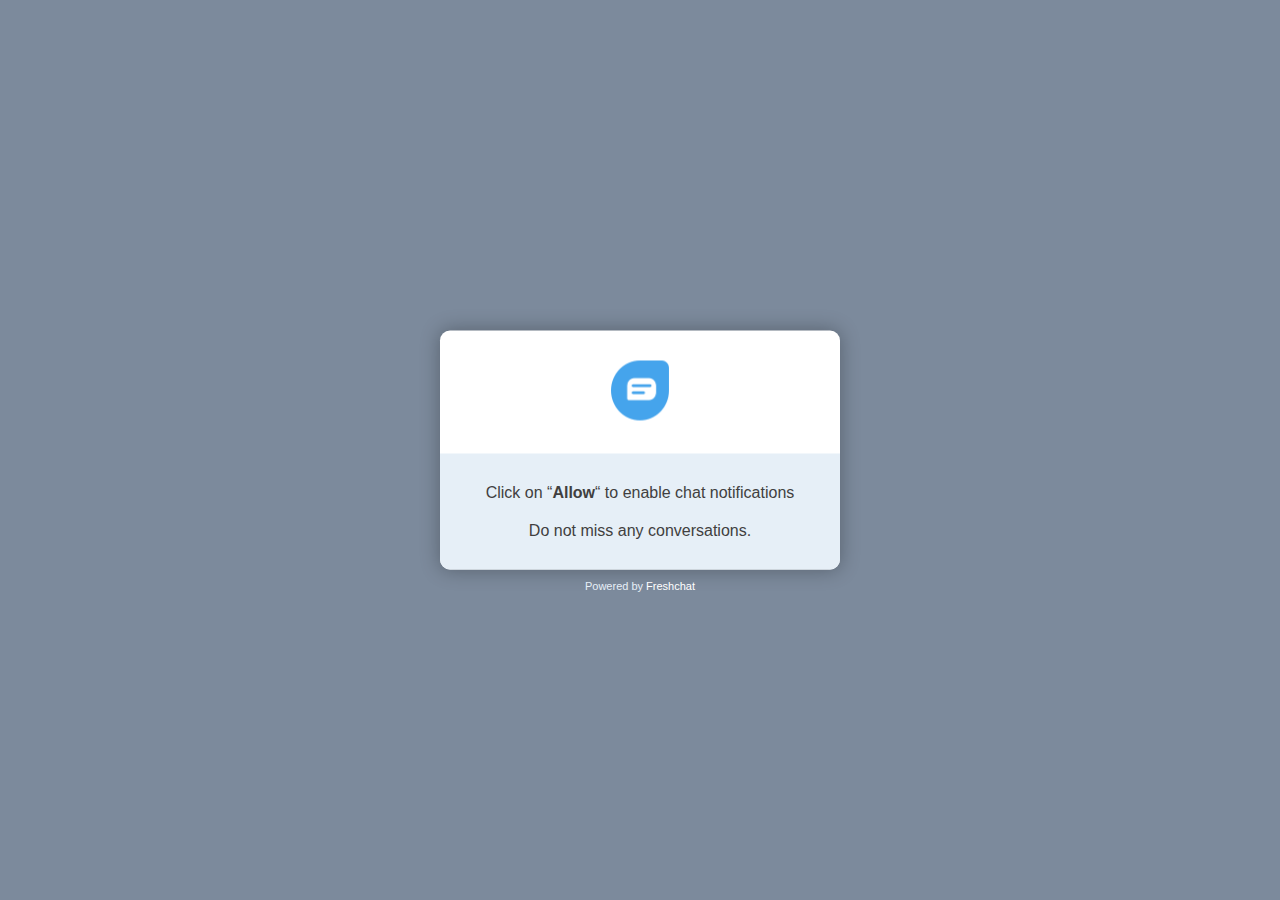
<file: index_files/index(2).html>
<!DOCTYPE html>
<!-- saved from url=(0088)https://702196826977568.webpush.au.freshchat.com/index.html?ref=aHR0cDovL2xvY2FsaG9zdA== -->
<html><head><meta http-equiv="Content-Type" content="text/html; charset=UTF-8">
      
      <meta http-equiv="X-UA-Compatible" content="IE=edge">
      <title class="title">Freshchat Web Push Notification</title>
      <meta name="description" content="">
      <meta name="viewport" content="width=device-width, initial-scale=1">
      <link type="application/json" rel="manifest" href="https://702196826977568.webpush.au.freshchat.com/manifest.json">
      <style type="text/css">
         body{
         background: #7C8A9C;
         margin: 0;
         font-family: -apple-system, BlinkMacSystemFont, 'Segoe UI', 'Roboto', 'Oxygen', 'Ubuntu', 'Fira Sans', 'Droid Sans', 'Helvetica Neue', Arial, sans-serif;
         color: #413F3F;
         font-size: 14px;
         -webkit-font-smoothing: antialiased;
         text-rendering: optimizeLegibility;
         }
         #footer {
         bottom: 0px;
         text-align: center;
         width: 100%;
         background: #E6EFF7;
         font-size: 14px;
         display: inline-block;
         border-radius: 0 0 10px 10px;
         padding: 20px 0;
         }
         #footer .text p{
         margin: 0;
         font-size: 16px;
         padding: 10px 30px;
         }
         #bottom{
     position: absolute;
       width: 100%;
       top: 100%;
       text-align: center;
      }
         #bottom p {    font-size: 11px;
         padding: 10px 0 10px;
         color: #E6EFF7;
         margin: 0}
         #bottom p .red {color: #FFF; text-decoration: none}
         #main {
         position: absolute;
         height: 100%;
         width: 100%;
         vertical-align: middle;
         }
         #main .middle {
         background: #FFF;
         min-width: 300px;
         max-width: 400px;
         width: 90%;
         position: absolute;
         border-radius: 10px;
         top: 50%;
         transform: translateX(-50%) translateY(-50%);
         left: 50%;
         box-shadow: 0 0 20px rgba(0,0,0,0.3);
         }
         #main .middle .inner {
         margin-left: auto;
         margin-right: auto;
         text-align: center;
         padding:  30px 15px;
         }
      #main .middle .inner p{
        margin: 0;
        padding: 0;
      }
         #main .middle .inner p img {
         height: 60px;
         /*      display: none;*/
         }
      </style>
   </head>
   <body>
      <div id="main">
         <div class="middle">
            <div class="inner">
               <p><img src="./fc_logo.png"></p>
            </div>
            <div id="footer">
               <div class="text">
                  <p id="allow-notification">Click on “<strong>Allow</strong>“ to enable chat notifications</p>
                  <p id="help-text">Do not miss any conversations.</p>
               </div>
            </div>
            <div id="bottom">
                  <p id="powered-by">Powered by <a href="https://www.freshworks.com/live-chat-software/freshchat/" target="_blank" class="red">Freshchat</a></p>
               </div>
         </div>
      </div>
      <script>
         (function() {
           // Private Variables
           var referrer = undefined,
               action = undefined,
               appLogoPath = undefined,
               serviceWorkerUrl = '/firebase-sw.js',
               widget_location = '',
               locale="";

           // Private Methods
           var getQueryString = function( field, url ) {
                 var href = url ? url : window.location.href;
                 var reg = new RegExp( '[?&]' + field + '=([^&#]*)', 'i' );
                 var string = reg.exec(href);
                 return string ? string[1] : undefined;
               },
               initParams = function() {
                 var refString = getQueryString('ref'),
                     actionString = getQueryString('action'),
                     appLogoPathString = getQueryString('appLogoPath');
                     localeString = getQueryString('locale');
                 referrer = refString ? atob(refString) : '';
                 action = actionString ? atob(actionString) : '';
                 appLogoPath = appLogoPathString ? atob(appLogoPathString) : '';
                 locale =  localeString ? atob(localeString) : '';
               },
               updateUI = function() {
                 if(appLogoPath) {
                   var imgElement = document.querySelector("#main .middle .inner p img");
                   if (imgElement) {
                     imgElement.src = appLogoPath;
                     imgElement.style["display"] = "inline-block";
                   }
                 }
                let currentLocaleTranslation=currentLocaleTranslationString(locale);
                updateCurrentLocaleTranslationText(currentLocaleTranslation);
               },
               updateCurrentLocaleTranslationText=function(webPushTranslations){
                if(webPushTranslations){
                   if(webPushTranslations.title){
                    document.title = webPushTranslations.title
                   }
                   if(webPushTranslations.allow){
                    document.getElementById("allow-notification").innerHTML = webPushTranslations.allow;
                   }
                   if(webPushTranslations.helpText){
                    document.getElementById("help-text").innerHTML = webPushTranslations.helpText;
                   }
                   if(webPushTranslations.poweredBy){
                    document.getElementById("powered-by").innerHTML = webPushTranslations.poweredBy;
                   }
                  }
               },
               onMessage = function(event) {
                 // For Chrome, the origin property is in the event.originalEvent object.
                 var origin = event.origin || event.originalEvent.origin;
                 if (origin === referrer) {   // Trusted Sites
                   var data = event.data, action = data && data.action;
                   if (action) {
                     switch(action) {
                       case "widget_location":
                         widget_location = data.payload || '';
                         break;
                       case "get:subscription":
                         registerServiceWorker();
                         break;
                       case "clear:subscription":
                         unsubscribePush();
                         break;
                       default:
                         break;
                     }
                   }
                 }
               },
               onServiceWorkerMessage = function(event){
                 switch(event.data) {
                   case "get_widget_location":
                     event.ports[0].postMessage(widget_location);
                     break;
                 }
               },
               addMessagingEvents = function() {
                 if (window.addEventListener) {
                     window.addEventListener("message", onMessage, false);
                 } else {
                   window.attachEvent("onmessage", onMessage);
                 }
                 if('serviceWorker' in navigator){
                   // Handler for messages coming from the service worker
                   navigator.serviceWorker.addEventListener('message', onServiceWorkerMessage);
                 }
               },
               sendMessage = function(_subscription) {
                 var data = {
                       action: "push_user_meta",
                       data: {
                         permission: Notification.permission,
                         subscription: _subscription
                       }
                     };
                 if(window.opener) {
                   window.opener.postMessage(JSON.parse(JSON.stringify(data)), referrer);
                   window.close();
                 } else {
                   top.postMessage(JSON.parse(JSON.stringify(data)), referrer);
                 }
               },
               registerServiceWorker = function(askPermission, onlyRegister) {
                 if ('serviceWorker' in navigator) {
                   navigator.serviceWorker.register(serviceWorkerUrl).then(function(reg) {
                     // registration worked
                     if(!onlyRegister) {
                       subscribePush(askPermission);
                     }
                   }).catch(function(error) {
                     // failed to register service worker
                     sendMessage();
                   });
                 }
               },
               subscribePush = function(askPermission) {
                 if (Notification.permission !== 'granted' && !askPermission) {
                   sendMessage();
                   return;
                 }
                 if ('serviceWorker' in navigator) {
                   navigator.serviceWorker.ready.then(function(serviceWorkerRegistration) {
                     serviceWorkerRegistration.pushManager.subscribe({userVisibleOnly: true}).then(function(subscription){
                       sendMessage(subscription);
                     }).catch(function(e) {
                       console.log('error: serviceworker subscription failed');
                       sendMessage();
                     });
                   });
                 }
               },
               unsubscribePush = function() {
                 if ('serviceWorker' in navigator) {
                   navigator.serviceWorker.ready.then(function(serviceWorkerRegistration) {
                     // To unsubscribe from push messaging, you need get the
                     // subscription object, which you can call unsubscribe() on.
                     serviceWorkerRegistration.pushManager.getSubscription().then(
                       function(pushSubscription) {
                         // Check we have a subscription to unsubscribe
                         if (!pushSubscription) {
                           // No subscription object, so set the state
                           // to allow the user to subscribe to push
                           sendMessage();
                           return;
                         }
                         // We have a subscription, so call unsubscribe on it
                         pushSubscription.unsubscribe().then(function(successful) {
                           //Unsubscribe successful
                           sendMessage();
                         }).catch(function(e) {
                           // We failed to unsubscribe, this can lead to
                           // an unusual state, so may be best to remove
                           // the users data from your data store and
                           // inform the user that you have done so
                           sendMessage();
                         });
                       }
                     ).catch(function(e) {
                       sendMessage();
                     });
                   });
                 }
               },
               init = function() {
                 initParams();
                 updateUI();
                 if(window.opener) {
                   switch(action) {
                     case "ask:permission":
                       registerServiceWorker(true);
                       break;
                     case "get:subscription":
                       registerServiceWorker();
                       break;
                     default:
                       break;
                   }
                 } else {
                   // send push_frame_loaded event to parent window
                   addMessagingEvents();
                   registerServiceWorker(false, true);
                   top.postMessage(JSON.parse(JSON.stringify({'action': 'push_frame_loaded'})), referrer);
                 }
               };
               currentLocaleTranslationString =function(){
                let webPushTranslations;
                switch(locale) {
                  case 'en-us': {
                   webPushTranslations = {
                    "title":"Freshchat Web Push Notification",
                    "allow":"<p>Click on “<strong>Allow</strong>“ to enable chat notifications</p>",
                    "helpText":"Do not miss any conversations.",
                    "poweredBy":'Powered by <a href="https://www.freshworks.com/live-chat-software/freshchat/" target="_blank" class="red">Freshchat</a>'
                    }
                    break;
                  }
                  case 'ar': {
                  webPushTranslations = {
                    "title":"Freshchat دفع الاخطار على شبكة الإنترنت",
                    "allow":"<p> انقر على “<strong> السماح </ strong>“ لتمكين إشعارات الدردشة </ p>",
                    "helpText":"لا تفوت أي محادثات.",
                    "poweredBy":'مدعوم بواسطة <a href="https://www.freshworks.com/live-chat-software/freshchat/" target="_blank" class="red"> Freshchat </a>'
                    }
                    break;
                  }
                  case 'ca': {
                  webPushTranslations = {
                    "title": "Notificació Push Web Freshchat",
                    "allow": "<p> Feu clic a “<strong>Permet</strong>“ per habilitar les notificacions de xat </p>",
                    "helpText": "No us perdeu cap conversa.",
                    "poweredBy": "Desenvolupat per <a href=\"https://www.freshworks.com/live-chat-software/freshchat/\" target=\"_blank\" class=\"red\">Freshchat</a>"
                  }
                    break;
                  }
                  case 'cs': {
                  webPushTranslations = {
                    "title": "Freshchat Web Push Notification",
                    "allow": "<p> Kliknutím na “<strong>Povolit</strong>“ povolíte oznámení chatu </p>",
                    "helpText": "Nenechte si ujít žádné konverzace.",
                    "poweredBy": "Běží na <a href=\"https://www.freshworks.com/live-chat-software/freshchat/\" target=\"_blank\" class=\"red\">Freshchat</a>"
                  }
                    break;
                  }
                  case 'cy': {
                  webPushTranslations = {
                      "title": "Hysbysiad Gwthio Gwe Freshchat",
                      "allow": "<p> Cliciwch ar “<strong>Caniatáu</strong>” i alluogi hysbysiadau sgwrsio </p>",
                      "helpText": "Peidiwch â cholli unrhyw sgyrsiau.",
                      "poweredBy": "Wedi'i bweru gan <a href=\"https://www.freshworks.com/live-chat-software/freshchat/\" target=\"_blank\" class=\"red\">Freshchat</a>"
                    }
                    break;
                  }
                  case 'da': {
                  webPushTranslations = {
                    "title": "Freshchat Web Push-anmeldelse",
                    "allow": "<p> Klik på “<strong>Tillad</strong>“ for at aktivere chatunderretninger </p>",
                    "helpText": "Gå ikke glip af nogen samtaler.",
                    "poweredBy": "Drives af <a href=\"https://www.freshworks.com/live-chat-software/freshchat/\" target=\"_blank\" class=\"red\">Freshchat</a>"
                  }
                    break;
                  }
                  case 'de': {
                  webPushTranslations = {
                    "title": "Freshchat Web Push Benachrichtigung",
                    "allow": "<p> Klicken Sie auf “<strong>Zulassen</strong>“, um Chat-Benachrichtigungen zu aktivieren </p>",
                    "helpText": "Verpassen Sie keine Gespräche.",
                    "poweredBy": "<a href=\"https://www.freshworks.com/live-chat-software/freshchat/\" target=\"_blank\" class=\"red\">Präsentiert</a> von <a href=\"https://www.freshworks.com/live-chat-software/freshchat/\" target=\"_blank\" class=\"red\">Freshchat</a>"
                  }
                    break;
                  }
                  case 'es-mx':
                  case 'es': {
                  webPushTranslations = {
                    "title": "Notificación push de Freshchat Web",
                    "allow": "<p> Haga clic en “<strong>Permitir</strong>“ para habilitar las notificaciones de chat </p>",
                    "helpText": "No te pierdas ninguna conversación.",
                    "poweredBy": "Desarrollado por <a href=\"https://www.freshworks.com/live-chat-software/freshchat/\" target=\"_blank\" class=\"red\">Freshchat</a>"
                    }
                    break;
                  }
                  case 'et': {
                  webPushTranslations = {
                      "title": "Freshchat veebisurveteade",
                      "allow": "<p> Vestlusteatiste lubamiseks klõpsake “<strong>Luba</strong>“ </p>",
                      "helpText": "Ära jäta ühtegi vestlust vahele.",
                      "poweredBy": "Powered by <a href=\"https://www.freshworks.com/live-chat-software/freshchat/\" target=\"_blank\" class=\"red\">Freshchat</a>"
                    }
                    break;
                  }
                  case 'fi': {
                  webPushTranslations = {
                    "title": "Freshchat Web Push -ilmoitus",
                    "allow": "<p> Napsauta ”<strong>Salli</strong>” ottaaksesi chat-ilmoitukset käyttöön </p>",
                    "helpText": "Älä missaa keskusteluja.",
                    "poweredBy": "Powered by <a href=\"https://www.freshworks.com/live-chat-software/freshchat/\" target=\"_blank\" class=\"red\">Freshchat</a>"
                  }
                    break;
                  }
                  case 'fr': {
                  webPushTranslations = {
                    "title": "Notification Push Web Freshchat",
                    "allow": "<p> Cliquez sur “<strong>Autoriser</strong>“ pour activer les notifications de discussion. </p>",
                    "helpText": "Ne manquez aucune conversation.",
                    "poweredBy": "Propulsé par <a href=\"https://www.freshworks.com/live-chat-software/freshchat/\" target=\"_blank\" class=\"red\">Freshchat</a>"
                  }
                    break;
                  }
                  case 'he': {
                  webPushTranslations = {
                    "title": "הודעה על דחיפת האינטרנט של Freshchat",
                    "allow": "<p style=\";text-align:right;direction:rtl\"> לחץ על “<strong>אפשר</strong>“ כדי לאפשר התראות צ'אט </p>",
                    "helpText": "אל תחמיץ שיחות.",
                    "poweredBy": "מופעל על ידי <a href=\"https://www.freshworks.com/live-chat-software/freshchat/\" target=\"_blank\" class=\"red\">Freshchat</a>"
                  }
                    break;
                  }
                  case 'hu': {
                  webPushTranslations = {
                    "title": "Freshchat Web Push értesítés",
                    "allow": "<p> Kattintson az “<strong>Engedélyezés</strong>” gombra a csevegési értesítések engedélyezéséhez </p>",
                    "helpText": "Ne hagyjon ki egyetlen beszélgetést sem.",
                    "poweredBy": "Powered by <a href=\"https://www.freshworks.com/live-chat-software/freshchat/\" target=\"_blank\" class=\"red\">Freshchat</a>"
                  }
                    break;
                  }
                  case 'id': {
                  return webPushTranslations = {
                    "title": "Pemberitahuan Push Web Freshchat",
                    "allow": "<p> Klik “<strong>Izinkan</strong>“ untuk mengaktifkan notifikasi obrolan </p>",
                    "helpText": "Jangan lewatkan percakapan apa pun.",
                    "poweredBy": "Didukung oleh <a href=\"https://www.freshworks.com/live-chat-software/freshchat/\" target=\"_blank\" class=\"red\">Freshchat</a>"
                  }
                    break;
                  }
                  case 'it': {
                  webPushTranslations = {
                    "title": "Notifica Push Web Freshchat",
                    "allow": "<p> Fai clic su “<strong>Consenti</strong>“ per abilitare le notifiche della chat </p>",
                    "helpText": "Non perdere nessuna conversazione.",
                    "poweredBy": "Realizzato da <a href=\"https://www.freshworks.com/live-chat-software/freshchat/\" target=\"_blank\" class=\"red\">Freshchat</a>"
                  }
                    break;
                  }
                  case 'ja': {
                  webPushTranslations = {
                    "title": "Freshchat Webプッシュ通知",
                    "allow": "<p> “<strong>許可</strong>“ をクリックしてチャット通知を有効にします</p>",
                    "helpText": "会話を見逃さないでください。",
                    "poweredBy": "<a href=\"https://www.freshworks.com/live-chat-software/freshchat/\" target=\"_blank\" class=\"red\">Freshchatを</a>搭載"
                  }
                    break;
                  }
                  case 'ko': {
                  webPushTranslations = {
                    "title": "Freshchat 웹 푸시 알림",
                    "allow": "<p> 채팅 알림을 활성화하려면 “<strong>허용</strong>“ 을 클릭하십시오 </p>",
                    "helpText": "대화를 놓치지 마십시오.",
                    "poweredBy": "<a href=\"https://www.freshworks.com/live-chat-software/freshchat/\" target=\"_blank\" class=\"red\">Freshchat에</a> 의해 <a href=\"https://www.freshworks.com/live-chat-software/freshchat/\" target=\"_blank\" class=\"red\">구동</a>"
                  }
                    break;
                  }
                  case 'lv': {
                  webPushTranslations = {
                      "title": "Freshchat Web Push paziņojums",
                      "allow": "<p> Noklikšķiniet uz “<strong>Atļaut</strong>”, lai iespējotu tērzēšanas paziņojumus </p>",
                      "helpText": "Nepalaidiet garām nevienu sarunu.",
                      "poweredBy": "Darbina <a href=\"https://www.freshworks.com/live-chat-software/freshchat/\" target=\"_blank\" class=\"red\">Freshchat</a>"
                    }
                    break;
                  }
                  case 'nl': {
                    return webPushTranslations = {
                      "title": "Freshchat Web Push-melding",
                      "allow": "<p> Klik op “<strong>Toestaan</strong>“ om chatmeldingen in te schakelen </p>",
                      "helpText": "Mis geen enkele conversatie.",
                      "poweredBy": "Aangedreven door <a href=\"https://www.freshworks.com/live-chat-software/freshchat/\" target=\"_blank\" class=\"red\">Freshchat</a>"
                    }
                    break;
                  }
                  case 'no': {
                  webPushTranslations = {
                    "title": "Freshchat Web Push-varsling",
                    "allow": "<p> Klikk på “<strong>Tillat</strong>“ for å aktivere chatvarsler </p>",
                    "helpText": "Ikke gå glipp av samtaler.",
                    "poweredBy": "Drevet av <a href=\"https://www.freshworks.com/live-chat-software/freshchat/\" target=\"_blank\" class=\"red\">Freshchat</a>"
                  }
                    break;
                  }
                  case 'pl': {
                  webPushTranslations = {
                    "title": "Powiadomienie push w sieci Freshchat",
                    "allow": "<p> Kliknij “<strong>Zezwól</strong>”, aby włączyć powiadomienia czatu </p>",
                    "helpText": "Nie przegap żadnych rozmów.",
                    "poweredBy": "Obsługiwane przez <a href=\"https://www.freshworks.com/live-chat-software/freshchat/\" target=\"_blank\" class=\"red\">Freshchat</a>"
                  }
                    break;
                  }
                  case 'pt-br':
                  case 'pt-pt': {
                   webPushTranslations = {
                    "title": "Notificação por push da Web Freshchat",
                    "allow": "<p> Clique em “<strong>Permitir</strong>“ para ativar as notificações de bate-papo </p>",
                    "helpText": "Não perca nenhuma conversa.",
                    "poweredBy": "Desenvolvido por <a href=\"https://www.freshworks.com/live-chat-software/freshchat/\" target=\"_blank\" class=\"red\">Freshchat</a>"
                  }
                    break;
                  }
                  case 'ru': {
                  webPushTranslations = {
                      "title": "Freshchat Web Push-уведомление",
                      "allow": "<p> Нажмите “<strong>Разрешить</strong>“, чтобы включить уведомления в чате </p>",
                      "helpText": "Не пропустите ни одного разговора.",
                      "poweredBy": "Работает на <a href=\"https://www.freshworks.com/live-chat-software/freshchat/\" target=\"_blank\" class=\"red\">Freshchat</a>"
                    }
                    break;
                  }
                  case 'sk': {
                  webPushTranslations = {
                      "title": "Freshchat Web Push Notification",
                      "allow": "<p> Kliknutím na “<strong>Povoliť</strong>“ povolíte upozornenia na čet </p>",
                      "helpText": "Nenechajte si ujsť žiadne rozhovory.",
                      "poweredBy": "Používa technológiu <a href=\"https://www.freshworks.com/live-chat-software/freshchat/\" target=\"_blank\" class=\"red\">Freshchat</a>"
                    }
                    break;
                  }
                  case 'sl': {
                  webPushTranslations = {
                      "title": "Obvestilo o spletnem potisku Freshchat",
                      "allow": "<p> Kliknite “<strong>Dovoli</strong>“, da omogočite obvestila o klepetu </p>",
                      "helpText": "Ne zamudite nobenih pogovorov.",
                      "poweredBy": "Poganja ga <a href=\"https://www.freshworks.com/live-chat-software/freshchat/\" target=\"_blank\" class=\"red\">Freshchat</a>"
                    }
                    break;
                  }
                  case 'sv': {
                  webPushTranslations = {
                    "title": "Freshchat-meddelande om webbpush",
                    "allow": "<p> Klicka på “<strong>Tillåt</strong>“ för att aktivera chattaviseringar </p>",
                    "helpText": "Missa inga samtal.",
                    "poweredBy": "Drivs av <a href=\"https://www.freshworks.com/live-chat-software/freshchat/\" target=\"_blank\" class=\"red\">Freshchat</a>"
                  }
                    break;
                  }
                  case 'th': {
                    webPushTranslations = {
                    "title": "แจ้งเตือนผลักดันเว็บ Freshchat",
                    "allow": "<p> คลิกที่ “<strong>อนุญาต</strong>“ เพื่อเปิดใช้งานการแจ้งเตือนการแชท </p>",
                    "helpText": "อย่าพลาดการสนทนาใด ๆ",
                    "poweredBy": "ขับเคลื่อนโดย <a href=\"https://www.freshworks.com/live-chat-software/freshchat/\" target=\"_blank\" class=\"red\">Freshchat</a>"
                  }
                    break;
                  }
                  case 'tr': {
                    webPushTranslations = {
                      "title": "Freshchat Web Push Bildirimi",
                      "allow": "<p> Sohbet bildirimlerini etkinleştirmek için “<strong>İzin Ver</strong>” seçeneğine tıklayın </p>",
                      "helpText": "Hiçbir konuşmayı kaçırmayın.",
                      "poweredBy": "<a href=\"https://www.freshworks.com/live-chat-software/freshchat/\" target=\"_blank\" class=\"red\">Freshchat</a> tarafından <a href=\"https://www.freshworks.com/live-chat-software/freshchat/\" target=\"_blank\" class=\"red\">desteklenmektedir</a>"
                    }
                    break;
                  }
                  case 'uk': {
                  webPushTranslations = {
                      "title": "Повідомлення Push через Freshchat",
                      "allow": "<p> Клацніть на “<strong>Дозволити</strong>“, щоб увімкнути сповіщення чату </p>",
                      "helpText": "Не пропускайте жодних розмов.",
                      "poweredBy": "Працює на <a href=\"https://www.freshworks.com/live-chat-software/freshchat/\" target=\"_blank\" class=\"red\">Freshchat</a>"
                    }
                    break;
                  }
                  case 'vi': {
                   webPushTranslations = {
                      "title": "Thông báo đẩy web Freshchat",
                      "allow": "<p> Nhấp vào trên “<strong>Cho phép trên mạng</strong>“ để bật thông báo trò chuyện </p>",
                      "helpText": "Đừng bỏ lỡ bất kỳ cuộc trò chuyện.",
                      "poweredBy": "Cung cấp bởi <a href=\"https://www.freshworks.com/live-chat-software/freshchat/\" target=\"_blank\" class=\"red\">Freshchat</a>"
                    }
                    break;
                  }
                  case 'zh-cn': {
                  webPushTranslations = {
                      "title": "Freshchat Web推送通知",
                      "allow": "<p>单击 “<strong>允许</strong>” 以启用聊天通知</p>",
                      "helpText": "不要错过任何对话。",
                      "poweredBy": "由<a href=\"https://www.freshworks.com/live-chat-software/freshchat/\" target=\"_blank\" class=\"red\">Freshchat</a>提供支持"
                    }
                    break;
                  }
                  case 'zh-tw': {
                  webPushTranslations = {
                      "title": "Freshchat Web推送通知",
                      "allow": "<p>單擊 “<strong>允許</strong>” 以啟用聊天通知</p>",
                      "helpText": "不要錯過任何對話。",
                      "poweredBy": "由<a href=\"https://www.freshworks.com/live-chat-software/freshchat/\" target=\"_blank\" class=\"red\">Freshchat</a>提供支持"
                    }
                    break;
                  }
                }
                return webPushTranslations;
               }
           init();
         })();
      </script>
   
</body></html>
</file>
